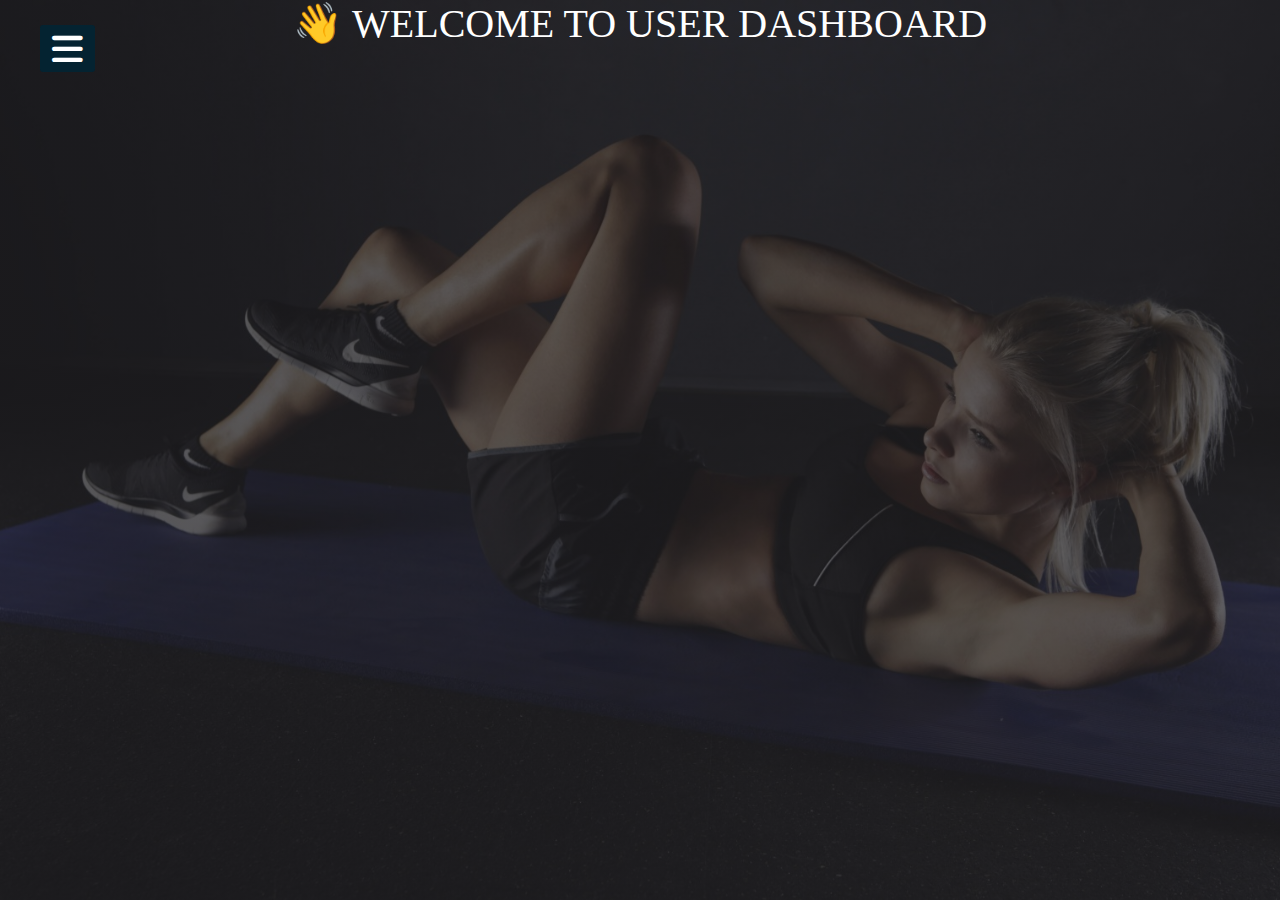
<file: client/user/user_dashboard.html>
<!DOCTYPE html>
<html lang="en">
<head>
    <meta charset="UTF-8">
    <meta name="viewport" content="width=device-width, initial-scale=1.0">
    <title>User Dashboard</title>
    <link rel="stylesheet" href="user_dashboard.css">
    <link rel="stylesheet" href="https://cdnjs.cloudflare.com/ajax/libs/font-awesome/6.0.0/css/all.min.css">
    <script src="user_dashboard.js" defer></script>
</head>
<body>
    
    <div id="welcomeMessage" class="welcome-banner">
        <p>👋 WELCOME TO USER DASHBOARD</p>
    </div>

    <!-- Hamburger Menu Checkbox -->
    <input type="checkbox" id="check">
    <label for="check" class="menu-btn">
        <i class="fas fa-bars" id="btn"></i>
        <i class="fas fa-times" id="cancel"></i>
    </label>

    <!-- Sidebar -->
    <div class="sidebar">
        <h2><i class="fa-solid fa-user" style="margin-right: 8px;"></i>Hello, User</h2>

        <ul>
            <li onclick="showSection('profile')"><i class="fa-solid fa-user"></i> Profile</li>
            <li onclick="showSection('workout')"><i class="fa-solid fa-dumbbell"></i> Workouts</li>
            <li onclick="showSection('nutrition')"><i class="fa-solid fa-apple-alt"></i> Nutrition</li>
            <li onclick="showSection('blog')"><i class="fa-solid fa-newspaper"></i> Blogs</li>
        </ul>
    </div>  
   

    <!-- Main Content -->
    <div class="main-content">
        <!-- Profile Section -->
        <div id="profile" class="section">
            <h2>User Profile</h2>
            <label for="height">Height (cm):</label>
            <input type="number" id="height" placeholder="Enter height">

            <label for="weight">Weight (kg):</label>
            <input type="number" id="weight" placeholder="Enter weight">

            <label for="targetWeight">Target Weight (kg):</label>
            <input type="number" id="targetWeight" placeholder="Enter target weight">

            <button onclick="calculateBMI()">Calculate BMI</button>

            <h3>Your BMI: <span id="bmiResult">--</span></h3>
            <h3>Status: <span id="bmiStatus">--</span></h3>
        </div>
    </div>

    <!-- Workout Section -->
<div id="workout" class="section" style="display: none;">
    <h2>Workouts</h2>
</div>

 <!-- Nutrition Section -->
 <div id="nutrition" class="section" style="display: none;">
    <h2>Nutrition Plan</h2>
    <p>Select a nutrition plan based on your BMI.</p>
    <button onclick="updateNutritionPlan()">Get Your Plan</button>
    <div id="nutritionDetails"></div>
</div>


</body>
</html>
</file>
<file: client/user/user_dashboard.css>
@import url('https://fonts.googleapis.com/css2?family=Roboto:wght@300;400;700&display=swap');

body {
    background-image: linear-gradient(rgba(36, 35, 39, 0.7), rgba(36, 35, 39, 0.7)), url("../Images/fitness.jpg");
    background-size: cover;
    background-position: center;
    background-attachment: fixed;
}
.new {
    color: white;
    display: flex;
    justify-content: center; /* Centers horizontally */
    align-items: center; /* Centers vertically */
    height: 100vh; /* Full viewport height */
}

.welcome-banner {
    display: flex;
  flex-direction: column;
  justify-content: center;
  align-items: center;
 
  color: #fff;
  text-align: center;     /* fallback for multiline text */
}
.welcome-banner p{
    font-size: 40px;
  }

*{
    margin:0;
    padding:0;
    list-style:none;
    text-decoration:none;
}
.sidebar{
    position:fixed;
    left:-250px;
    width:250px;
    height:100%;
    background:#042331;
    transition: all .5s ease;
}
.sidebar h2{
    font-size: 22px;
    color: white;
    text-align: center;
    line-height: 70px;
    background:#063146;
    user-select: none;
}

.sidebar ul li{
    display: block;
    height: 100%;
    width:100%;
    line-height:65px;
    font-size:20px;
    color: white;
    padding-left: 40px;
    box-sizing: border-box;
    border-top:1px solid rgba(255,255,255,.1);
    border-bottom:1px solid black;
    transition: 4s;;
}

ul li:hover{
    padding-left: 50px;
}

.sidebar ul i{
    margin-right:12px;
}
#check{
    display:none;

}
label #btn, label #cancel{
    position:absolute;
    cursor: pointer;
    background: #042331;
    border-radius:3px;
}
label #btn{
    left:40px;
    top:25px;
    font-size:35px;
    color:white;
    padding:6px 12px;
    transition: all .5s
}
label #cancel{
    z-index:1111;
    left:-195px;
    top:17px;
    font-size:30px;
    color:#0a5275;
    padding:4px 9px;
    transition:all.5s ease;

}
#check:checked~.sidebar{
    left:0;
}

#check:checked~ label #btn{
    left: 250px;
    opacity:0;
    pointer-events: none;
}
#check:checked~ label #cancel{
    left: 195px;
}
#check:checked ~section{
    margin-left:250px;
}
/* Hide all sections initially */
.section {
    display: none;
    padding: 20px;
    /* background: white; */
    border-radius: 8px;
    box-shadow: 0px 0px 10px rgba(230, 227, 227, 0.89);
    max-width: 500px;
    margin: 20px auto;
}

/* Input Styling */
input {
    width: 90%;
    padding: 8px;
    margin: 5px 0;
    border: 1px solid #ccc;
    border-radius: 5px;
}
button {
    background: #0a5275;
    color: white;
    padding: 10px;
    border: none;
    cursor: pointer;
    width: 50%;
    border-radius: 5px;
    display: block;
    margin: 10px auto; /* Centers horizontally */
}

button:hover {
    background:#0a5275;
}
#workout {
    font-family: Arial, sans-serif;
    padding: 20px;
    max-width: 800px;
    margin: auto;
}

h2, h3 {
    color: #ebebeb;
    text-align: center;
}

ul, ol {
    margin: 20px 0;
    padding-left: 20px;
    color: white;
}

li {
    margin-bottom: 10px;
}
video {
    display: block;
    width: 100%;
    max-width: 400px;
    height: 250px; /* Fixed height */
    object-fit: cover; /* Ensures the video fits within the set height */
    margin: 10px auto;
    border-radius: 8px;
    box-shadow: 0px 4px 8px rgba(0, 0, 0, 0.2);
}

#profile{
    color: white;
}


#nutrition {
    display: flex;
    flex-direction: column; /* Stack elements vertically */
    align-items: center; /* Center items horizontally */
    justify-content: center; /* Center items vertically */
    text-align: center;
    color: white;
    height: 100vh; /* Adjust height as needed */
}


.meal-plan-container {
    display: flex;
    flex-wrap: wrap; /* Allows wrapping of cards to the next row if needed */
    gap: 20px; /* Adds space between the cards */
    justify-content: center; /* Center align the cards */
    padding: 20px; /* Optional: Add some padding around the container */
}

/* Styling for each meal card */
.meal-card {
    width: 200px; 
    height: 350px; 
    border: 1px solid #ccc; 
    padding: 0px; 
    box-sizing: border-box; 
    text-align: center;
    background-color: #f9f9f9; 
    border-radius: 8px; 
    overflow: hidden;
    transition: transform 0.3s ease-in-out; 
}

/* Hover effect on the meal card */
.meal-card:hover {
    transform: scale(1.05); /* Slightly enlarge the card on hover */
}

/* Styling for the image inside the card */
.meal-image {
    width: 200px; /* Makes the image fit the width of the card */
    height: 150px; /* Fixed height for the image */
    object-fit: cover; /* Ensures the image covers the area without distortion */
    margin-bottom: 10px; /* Adds some space below the image */
    border-radius: 4px; /* Optional: Rounded corners for the image */
}

/* Styling for the meal name */
.meal-name {
    font-weight: bold;
    color: black;
    font-size: 16px; /* Adjust the font size as needed */
    margin-top: 10px; /* Adds space above the name */
}

/* Styling for the calories text */
.meal-calories {
    font-size: 14px;
    color: #555; /* Optional: A darker color for calories */
}


@media (min-width: 768px) {
    .video-container {
        display: flex;
        justify-content: space-around;
        flex-wrap: wrap;
    }

    .video-container div {
        width: 45%;
        text-align: center;
    }
}
</file>
